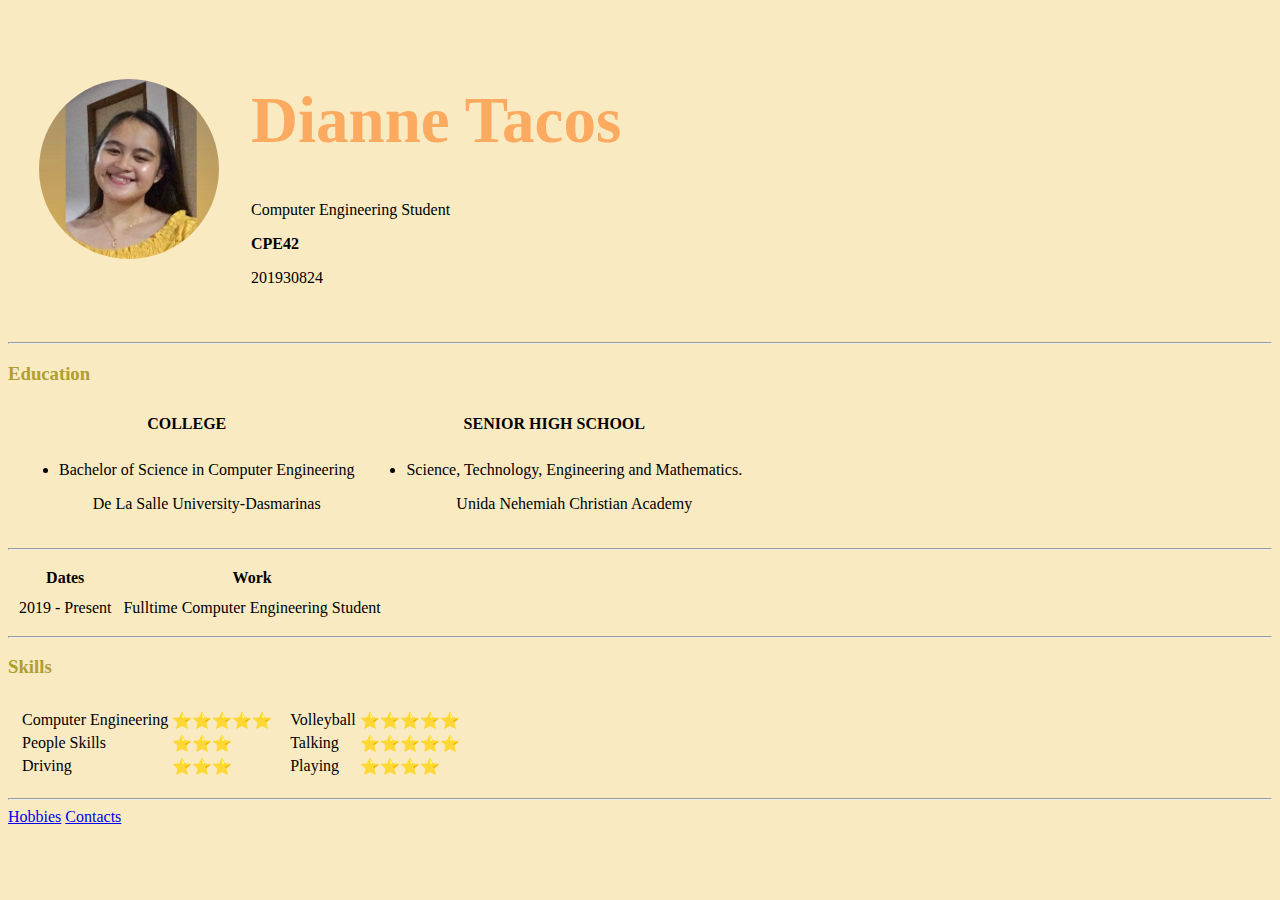
<file: index.html>
<!DOCTYPE html>
<html lang="en" dir="ltr">
  <head>
    <meta charset="utf-8">
    <title>My First Webpage</title>
    <link rel="stylesheet" href="style/styles.css">
  </head>
  <body>
    <!-- Top Section -->
    <table cellspacing="30px">
      <tr>
        <td><img src="images/dianne.jpg" style="border-radius:50%" width="180px" alt="profile-img"></td>
        <td>
          <h1>Dianne Tacos</h1>
          <p> Computer Engineering Student</p>
          <p><strong>CPE42</strong></p>
          <p>201930824</p>
        </td>
      </tr>
    </table>


    <hr>
    <!-- Details Section -->
    <h3>Education</h3>
    <Table cellspacing ="10px">
      <thead>
        <tr>
          <th>COLLEGE</th>
          <th>SENIOR HIGH SCHOOL</th>
        </tr>
      </thead>
      <tbody>
        <tr>
          <td>
            <ul>
              <li>
                  Bachelor of Science in Computer Engineering
              <p style ="text-align: center;">
                De La Salle University-Dasmarinas
              </p>
              </li>
          </ul>
          </td>
          <td>
            <ul>
              <li>
                Science, Technology, Engineering and Mathematics.
                <p style ="text-align: center;">
                  Unida Nehemiah Christian Academy
                </p>
              </li>
            </ul>
          </td>
        </tr>
      </tbody>
    </Table>

    <hr>

    <table cellspacing = 10px>
      <thead>
        <tr>
          <th>Dates</th>
          <th>Work</th>
        </tr>
      </thead>
      <tbody>
        <tr>
          <td>2019 - Present</td>
          <td>Fulltime Computer Engineering Student</td>
        </tr>

      </tbody>
    </table>

    <hr>
    <h3>Skills</h3>
    <table cellspacing = 10px>
      <tr>
        <td><table>
          <tr>
            <td>Computer Engineering</td>
            <td>⭐️⭐️⭐️⭐️⭐️</td>
          </tr>
          <tr>
            <td>People Skills</td>
            <td>⭐️⭐️⭐️</td>
          </tr>
          <tr>
            <td>Driving</td>
            <td>⭐️⭐️⭐️</td>
          </tr>
        </table></td>
        <td><table>
          <tr>
            <td>Volleyball</td>
            <td>⭐️⭐️⭐️⭐️⭐️</td>
          </tr>
          <tr>
            <td>Talking</td>
            <td>⭐️⭐️⭐️⭐️⭐️</td>
          </tr>
          <tr>
            <td>Playing</td>
            <td>⭐️⭐️⭐️⭐️</td>
          </tr>
        </table></td>
      </tr>
    </table>
    <hr>
    <a href="hobbies.html">Hobbies</a>
    <a href="contacts.html">Contacts</a>
  </body>
</html>
</file>
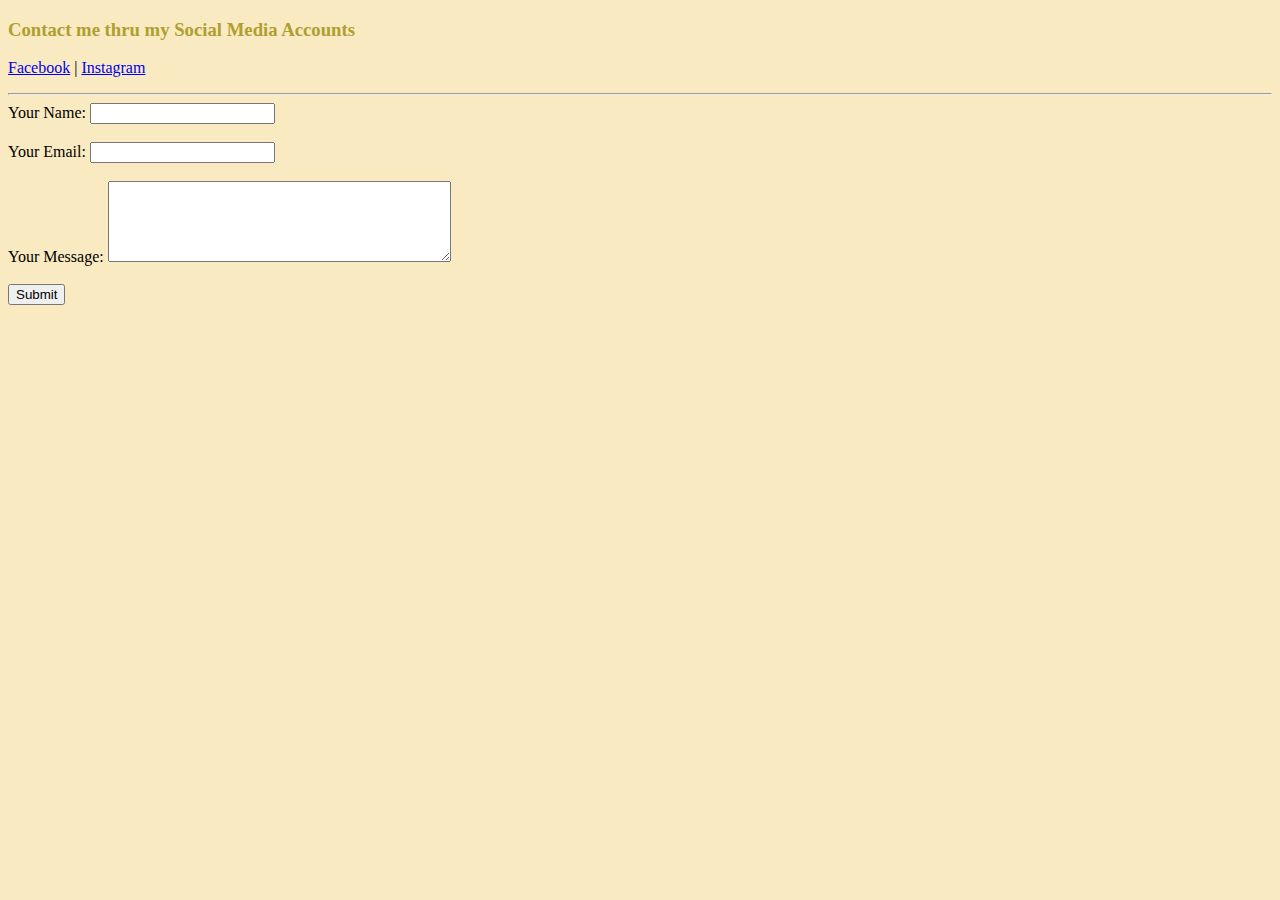
<file: contacts.html>
<!DOCTYPE html>
<html lang="en" dir="ltr">
  <head>
    <meta charset="utf-8">
    <title>My Contacts</title>
    <link rel="stylesheet" href="style/styles.css">
  </head>
  <body>
    <h3>Contact me thru my Social Media Accounts</h3>
    <p><a href="https://www.facebook.com/dianne.tacos/" target="_blank">Facebook</a>   |    <a href="https://www.instagram.com/dianne_tacos13/" target="_blank">Instagram</a></p>
    <hr>
    <form action="mailto:tacosdianne@gmail.com" method="post" enctype="text/plain">
      <label>Your Name: </label>
      <input type="text" name="name" value=""><br><br>
      <label>Your Email: </label>
      <input type="email" name="name" value=""><br><br>
      <label>Your Message: </label>
      <textarea name="message" rows="5" cols="40"></textarea><br><br>
      <input type="submit" name="" >
    </form>
  </body>
</html>
</file>
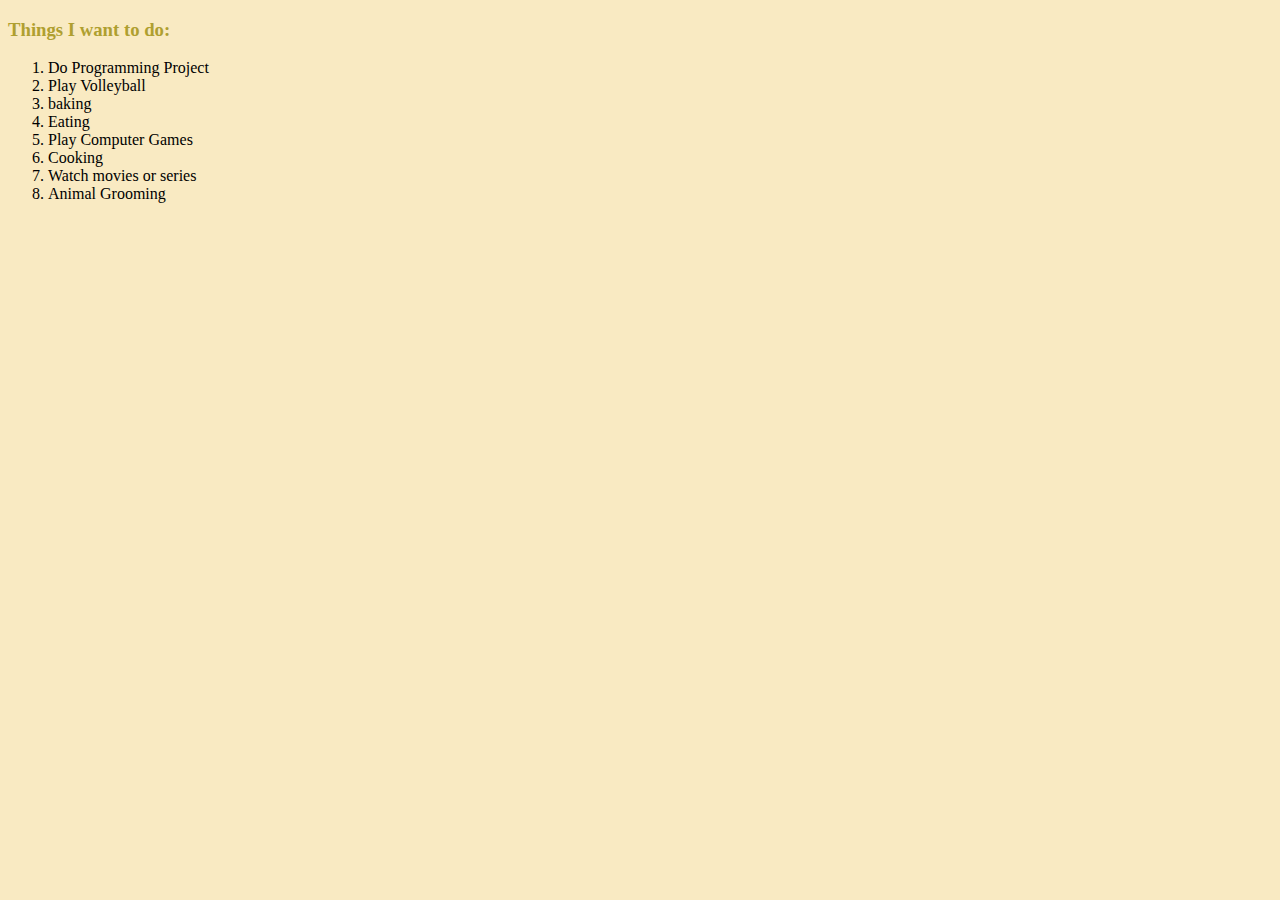
<file: hobbies.html>
<!DOCTYPE html>
<html lang="en" dir="ltr">
  <head>
    <meta charset="utf-8">
    <title>My Hobbies</title>
    <link rel="stylesheet" href="style/styles.css">
  </head>
  <body>
    <h3>Things I want to do:</h3>
    <ol>
      <li>Do Programming Project</li>
      <li>Play Volleyball</li>
      <li>baking</li>
      <li>Eating</li>
      <li>Play Computer Games</li>
      <li>Cooking</li>
      <li>Watch movies or series</li>
      <li>Animal Grooming</li>
    </ol>
  </body>
</html>
</file>
<file: style/styles.css>
h1{
  color: #FBAA60;
  font-family: Cascade script;
  font-size: 65px;
}
body{
  background-color: #F9EAC2;

}

h3{
  color: #AF9F30;
}
</file>
